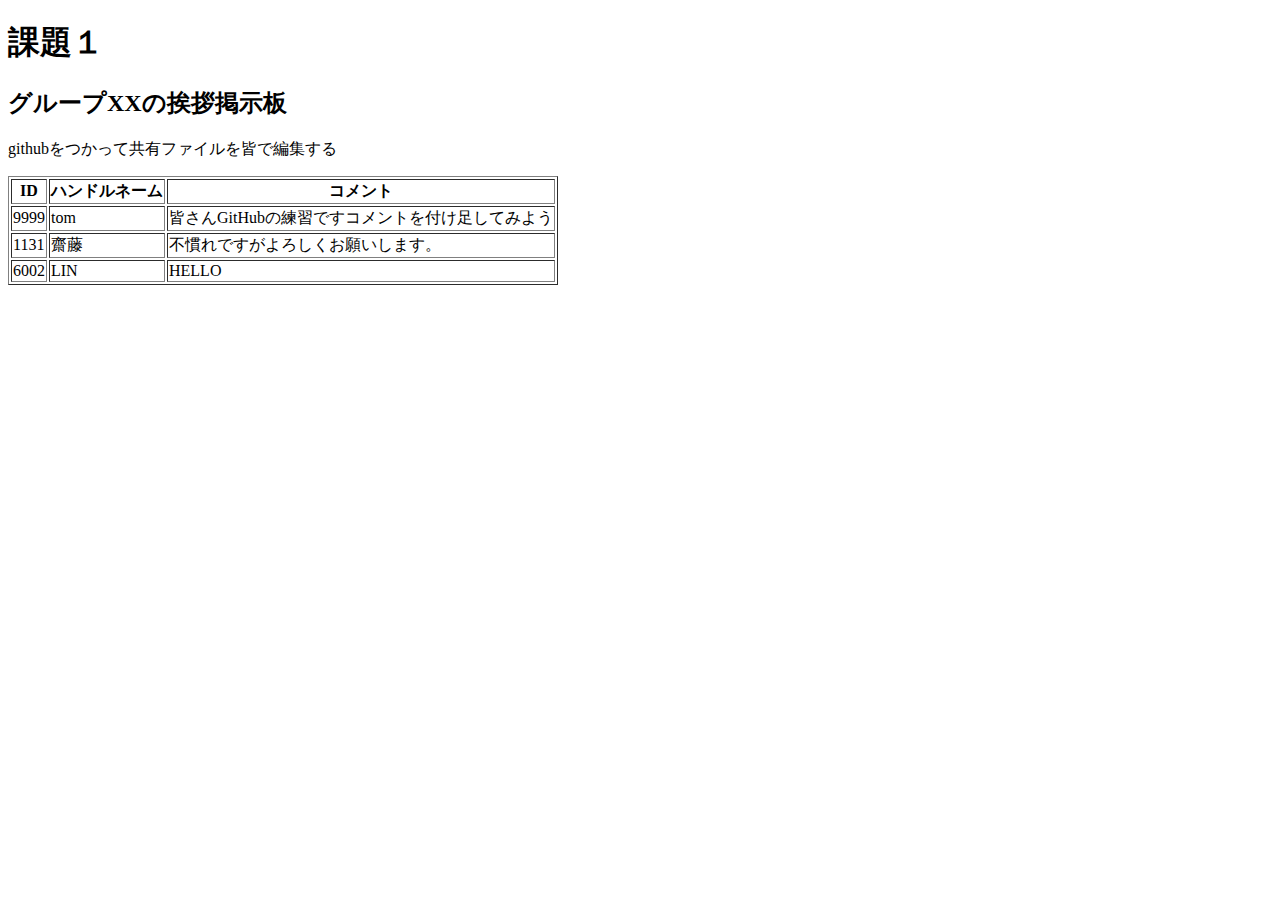
<file: kadai/kadai1/kadai1.html>
<!DOCTYPE html>
<html lang="ja">

<head>
    <meta charset="UTF-8">
    <title>課題１</title>
</head>

<body>
    <h1>課題１</h1>
    <!-- グループナンバーを書き直しましょう -->
    <h2>グループXXの挨拶掲示板</h2>
    <p>githubをつかって共有ファイルを皆で編集する</p>
    <table border="1">
        <tr>
            <th>ID</th>
            <th>ハンドルネーム</th>
            <th>コメント</th>
        </tr>
        <tr>
            <td>9999</td>
            <td>tom</td>
            <td>皆さんGitHubの練習ですコメントを付け足してみよう</td>
        </tr>
        <tr>
            <td>1131</td>
            <td>齋藤</td>
            <td>不慣れですがよろしくお願いします。</td>
        </tr>
        <tr>
            <td>6002</td>
            <td>LIN</td>
            <td>HELLO</td>
        </tr>
        <!-- 各自の項目を追加しましょう -->
    </table>

</body>

</html>
</file>
